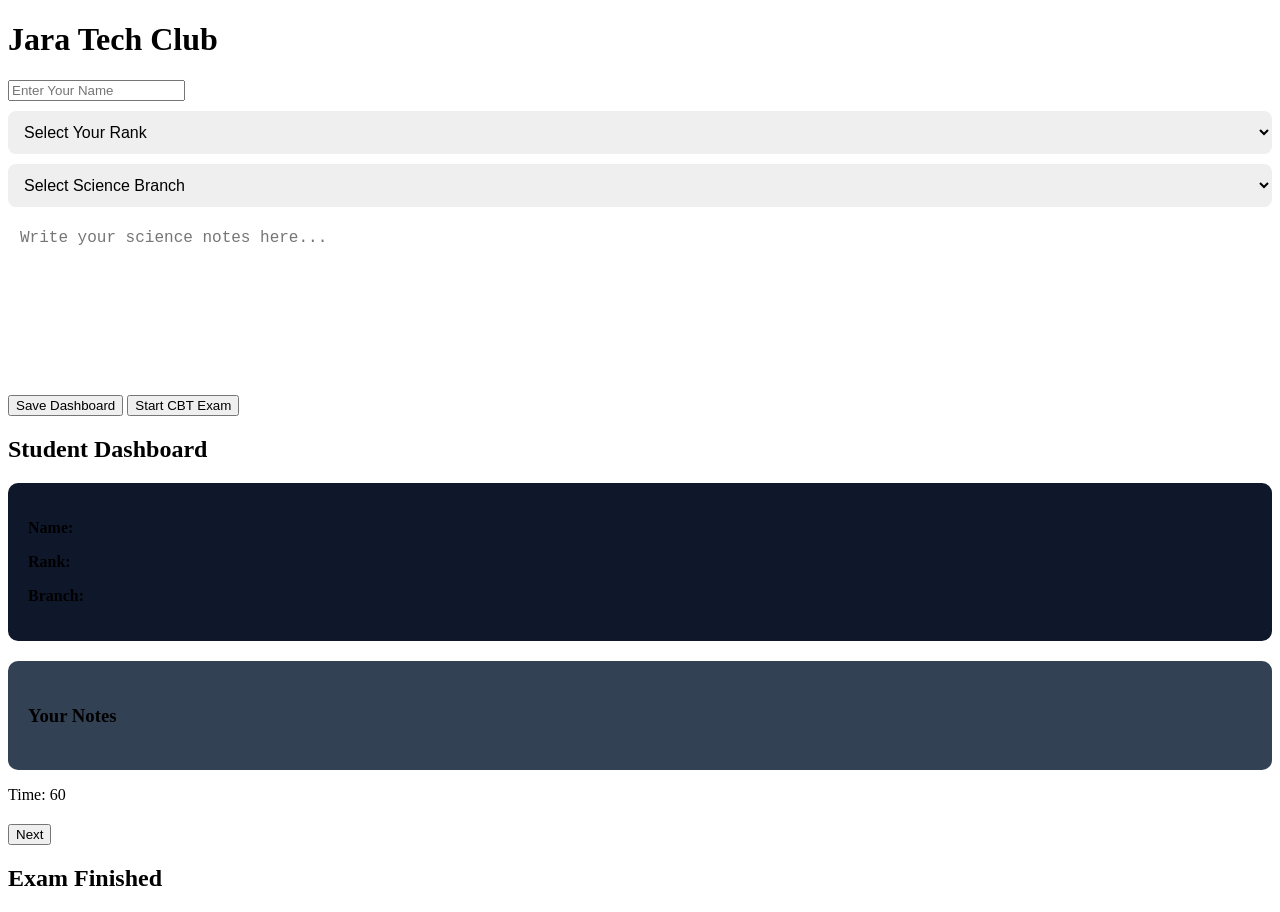
<file: index.html>
<!DOCTYPE html>
<html lang="en">
<head>
<meta charset="UTF-8">
<meta name="viewport" content="width=device-width, initial-scale=1.0">
<title>Jara Tech Club Dashboard</title>
<link rel="stylesheet" href="style.css">
</head>

<body>

<div class="container">

<h1>Jara Tech Club</h1>

<div id="start-screen">

<input type="text" id="studentName" placeholder="Enter Your Name">

<select id="rank">
<option value="">Select Your Rank</option>
<option>Beginner</option>
<option>Junior Scientist</option>
<option>Senior Scientist</option>
<option>Tech Leader</option>
</select>

<select id="branch">

<option value="">Select Science Branch</option>

<option>Astronomy</option>
<option>Geology</option>
<option>Biology</option>
<option>Robotics</option>
<option>Programming</option>
<option>Physics</option>
<option>Chemistry</option>

</select>

<textarea id="notes" placeholder="Write your science notes here..."></textarea>

<button onclick="saveProfile()">Save Dashboard</button>

<button onclick="startExam()">Start CBT Exam</button>

</div>

<div id="profile-box" class="hidden">

<h2>Student Dashboard</h2>

<div class="profile-card">

<p><strong>Name:</strong> <span id="display-name"></span></p>

<p><strong>Rank:</strong> <span id="display-rank"></span></p>

<p><strong>Branch:</strong> <span id="display-branch"></span></p>

</div>

<div class="notes-box">

<h3>Your Notes</h3>

<p id="display-notes"></p>

</div>

</div>

<div id="exam-screen" class="hidden">

<div class="top-bar">

<p id="timer">Time: 60</p>

<p id="question-number"></p>

</div>

<h2 id="question"></h2>

<div id="answers"></div>

<button onclick="nextQuestion()">Next</button>

</div>

<div id="result-screen" class="hidden">

<h2>Exam Finished</h2>

<p id="final-score"></p>

</div>

</div>

<script src="script.js"></script>

</body>
</html>
</file>
<file: style.css>
select,
textarea{
width:100%;
padding:12px;
margin-top:10px;
border:none;
border-radius:8px;
font-size:16px;
}

textarea{
height:150px;
resize:none;
}

.profile-card{
background:#0f172a;
padding:20px;
border-radius:10px;
margin-top:20px;
}

.notes-box{
background:#334155;
padding:20px;
border-radius:10px;
margin-top:20px;
line-height:1.7;
}
</file>
